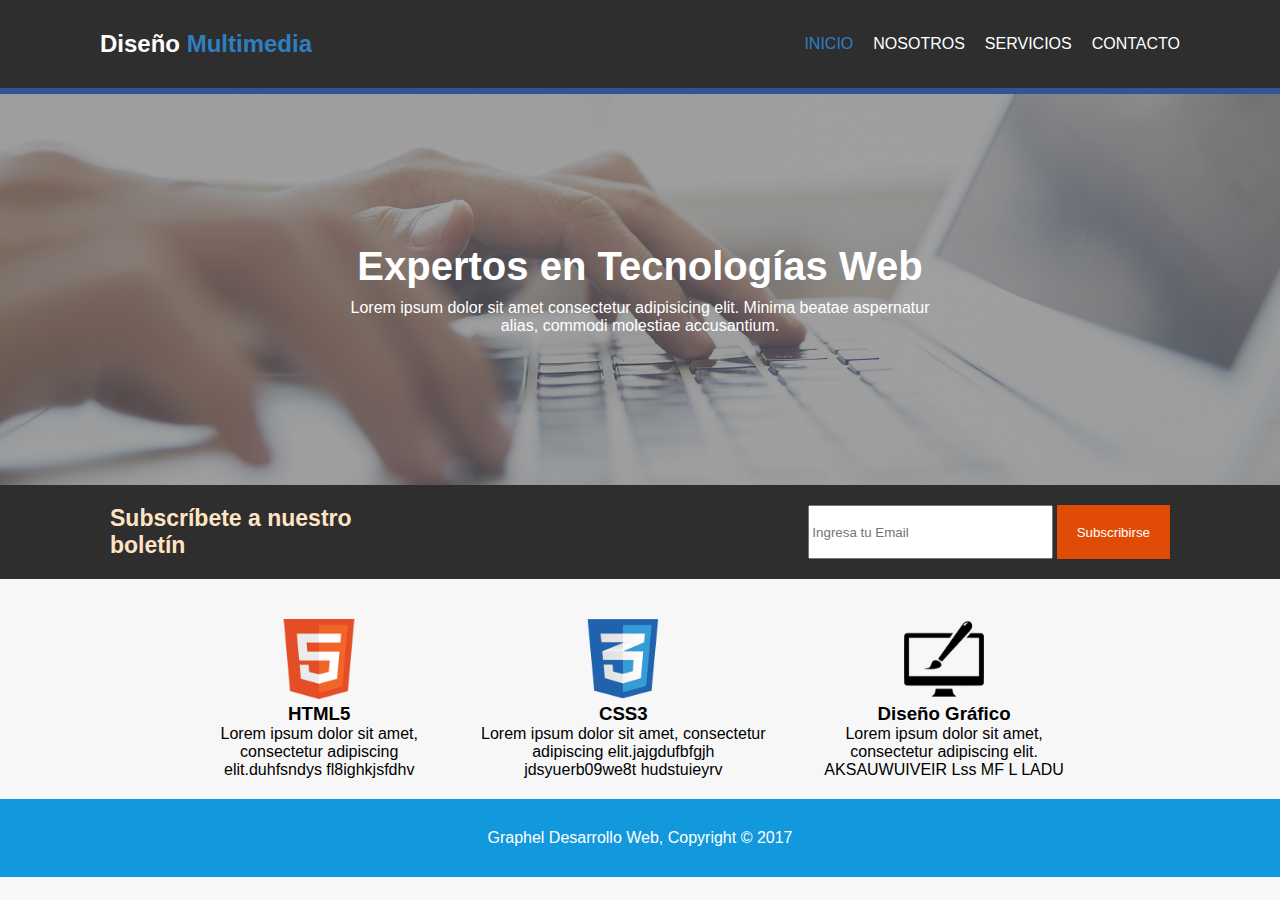
<file: index.html>
<!DOCTYPE html>
<html lang="en">
<head>
    <meta charset="UTF-8">
    <meta name="viewport" content="width=device-width, initial-scale=1.0">
    <title>Pagina Principal</title>
    <link rel="stylesheet" href="style/styles.css">
</head>
<header>
<div class="titulo">
    <h2>Diseño <span class="titu">Multimedia</span></h2>
</div>
 <nav >
        <a href="index.html" class="men">INICIO</a>
    <a href="pages/nosotros.html">NOSOTROS</a>
        <a href="pages/servicios.html">SERVICIOS</a>
        <a href="pages/contacto.html">CONTACTO</a> 
    </nav>
</header>
<body>
<section class="img">
    <h1>Expertos en Tecnologías Web</h1>
    <p>Lorem ipsum dolor sit amet consectetur adipisicing elit. Minima beatae aspernatur alias, commodi molestiae accusantium.</p>
  </section>
<section class="web">
     <article class="suscribirse">
   <p>Subscríbete a nuestro boletín</p>
    <input type="email" placeholder="Ingresa tu Email">
    <button>Subscribirse</button>
</article>
</section>
<section class="logo">
    <article>
        <img src="assets/images/logo_html.png" alt="">
         <h3>HTML5</h3>
        <p>Lorem ipsum dolor sit amet, consectetur adipiscing elit.duhfsndys fl8ighkjsfdhv        </p>
    </article>
 <article>
        <img src="assets/images/logo_css.png" alt="">
         <h3>CSS3</h3>
        <p>Lorem ipsum dolor sit amet, consectetur adipiscing elit.jajgdufbfgjh jdsyuerb09we8t hudstuieyrv   </article>
 <article>
        <img src="assets/images/logo_brush.png" alt="">
         <h3>Diseño Gráfico</h3>
        <p>Lorem ipsum dolor sit amet, consectetur adipiscing elit. AKSAUWUIVEIR Lss   MF L LADU    </article>


  </section>
<section class="footer">
    <p>  Graphel Desarrollo Web, Copyright © 2017</p>
</section>

</body>
</html>
</file>
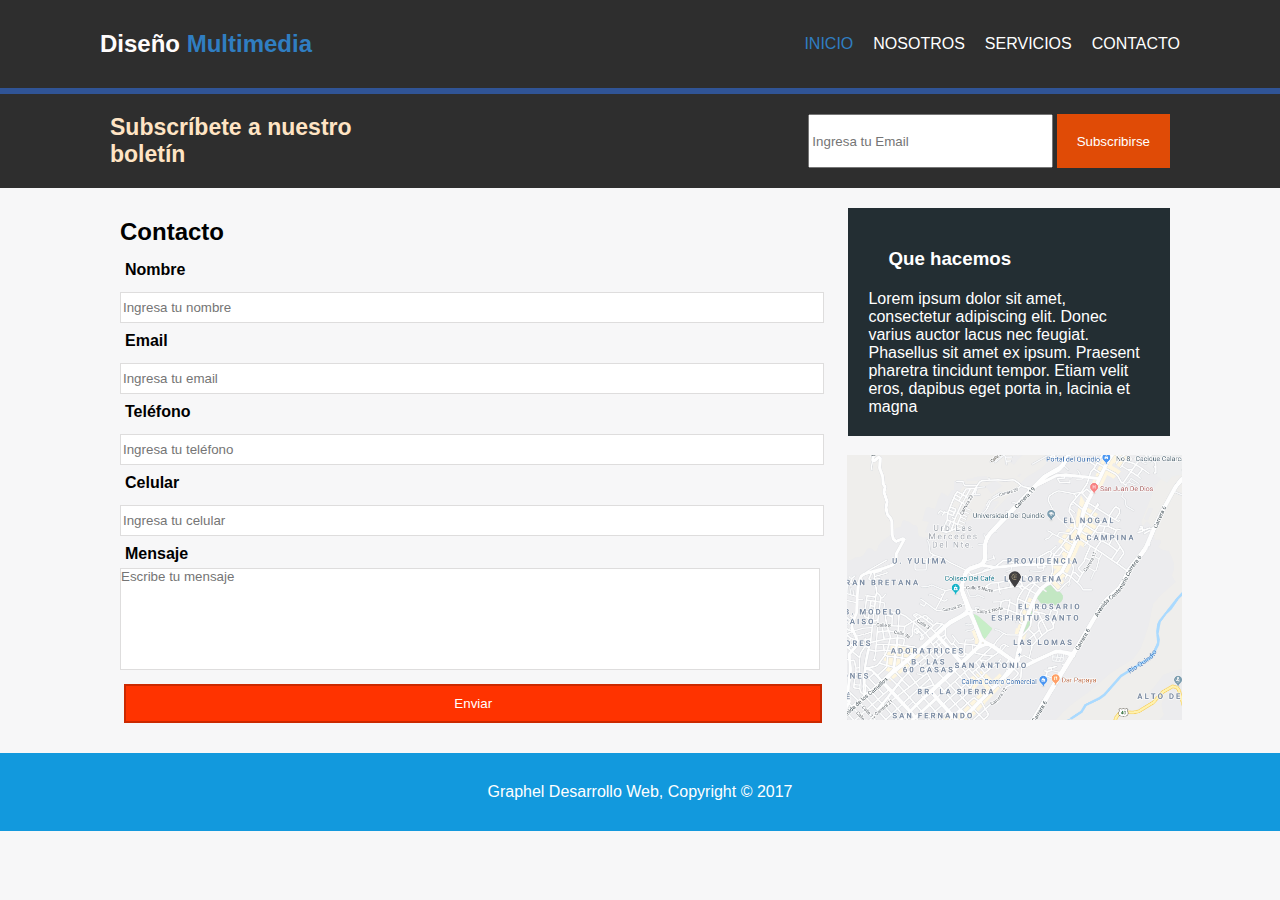
<file: pages/contacto.html>
<!DOCTYPE html>
<html lang="en">
<head>
    <meta charset="UTF-8">
    <meta name="viewport" content="width=device-width, initial-scale=1.0">
    <title>Pagina Principal</title>
    <link rel="stylesheet" href="../style/styles.css">
</head>
<header>
<div class="titulo">
    <h2>Diseño <span class="titu">Multimedia</span></h2>
</div>

 <nav >
        <a href="../index.html" class="men">INICIO</a>
    <a href="nosotros.html">NOSOTROS</a>
        <a href="servicios.html">SERVICIOS</a>
        <a href="contacto.html">CONTACTO</a> 
    </nav>
  </header>
</header>
<body>
    <section class="web">
     <article class="suscribirse">
   <p>Subscríbete a nuestro boletín</p>
    <input type="email" placeholder="Ingresa tu Email">
    <button>Subscribirse</button>
</article>
</section>






     <section class="contenedor">
    <section class="formulario">
      <h2>Contacto</h2>
      <form>
        <label>Nombre</label>
        <input type="text" placeholder="Ingresa tu nombre" class="formu">

        <label>Email</label>
        <input type="email" placeholder="Ingresa tu email" class="formu">

        <label>Teléfono</label>
        <input type="text" placeholder="Ingresa tu teléfono" class="formu">

        <label>Celular</label>
        <input type="text" placeholder="Ingresa tu celular" class="formu">

        <label>Mensaje</label>
        <textarea placeholder="Escribe tu mensaje"></textarea>

        <button type="submit" class="btn-enviar">Enviar</button>
      </form>
    </section>





</div>










<div class="class">
<article class="tex">
    <h3>Que hacemos</h3>
    <p> Lorem ipsum dolor sit amet, consectetur adipiscing elit. Donec varius auctor 
        lacus nec feugiat. Phasellus sit amet ex ipsum. Praesent pharetra tincidunt tempor.
         Etiam velit eros, dapibus eget porta in, lacinia et magna</p>
</article>


<img src="../assets/images/mapaGoogle.png" alt="" class="imag">
</div>
</section>

<section class="footer">
    <p>  Graphel Desarrollo Web, Copyright © 2017</p>
</section>










 

</body>
</file>
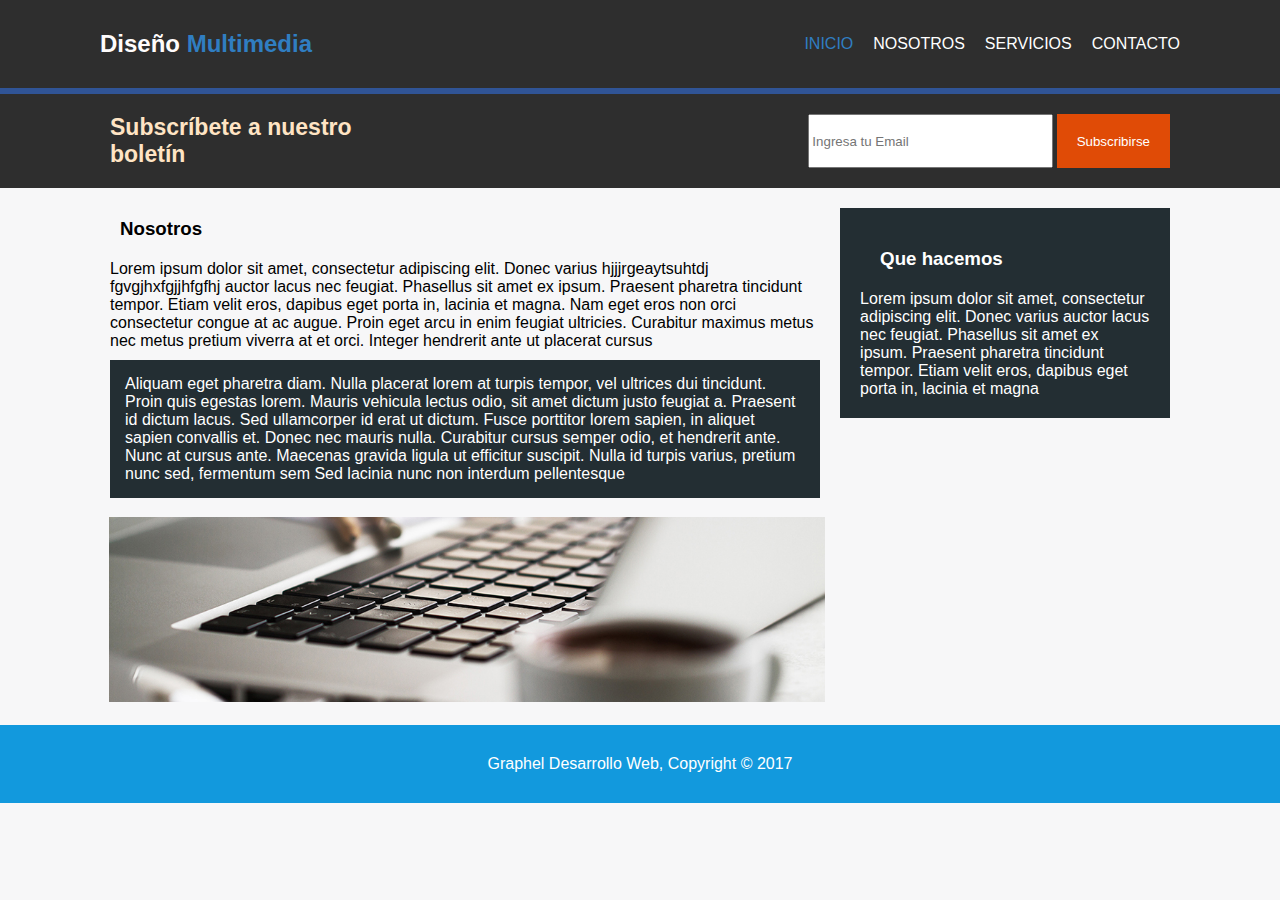
<file: pages/nosotros.html>
<!DOCTYPE html>
<html lang="en">
<head>
    <meta charset="UTF-8">
    <meta name="viewport" content="width=device-width, initial-scale=1.0">
    <title>Pagina Principal</title>
    <link rel="stylesheet" href="../style/styles.css">
</head>
<header>
<div class="titulo">
    <h2>Diseño <span class="titu">Multimedia</span></h2>
</div>
 <nav >
        <a href="../index.html" class="men">INICIO</a>
    <a href="nosotros.html">NOSOTROS</a>
        <a href="servicios.html">SERVICIOS</a>
        <a href="contacto.html">CONTACTO</a> 
    </nav>
</header>
<body>
    <section class="web">
     <article class="suscribirse">
   <p>Subscríbete a nuestro boletín</p>
    <input type="email" placeholder="Ingresa tu Email">
    <button>Subscribirse</button>
</article>
</section>






<section class="contenedor">
<div class="textoo">
<h3>Nosotros</h3>
<article class="texto">
    <p>Lorem ipsum dolor sit amet, consectetur adipiscing elit. Donec varius hjjjrgeaytsuhtdj fgvgjhxfgjjhfgfhj 
    auctor lacus nec feugiat. Phasellus sit amet ex ipsum. Praesent pharetra tincidunt tempor. 
    Etiam velit eros, dapibus eget porta in, lacinia et magna. Nam eget eros non orci consectetur
     congue at ac augue. Proin eget arcu in enim feugiat ultricies. Curabitur
     maximus metus nec metus pretium viverra at et orci. Integer hendrerit ante ut placerat cursus</p>
    </article>

<article  class="text">
    <p>Aliquam eget pharetra diam. Nulla placerat lorem at turpis tempor, 
        vel ultrices dui tincidunt. Proin quis egestas lorem. Mauris vehicula lectus odio, 
        sit amet dictum justo feugiat a. Praesent id dictum lacus. Sed ullamcorper id erat ut dictum.
         Fusce porttitor lorem sapien, in aliquet sapien convallis et. Donec nec mauris nulla.
          Curabitur cursus semper odio, et hendrerit ante. Nunc at cursus ante. Maecenas gravida 
          ligula ut efficitur suscipit. Nulla id turpis varius, pretium nunc sed,
           fermentum sem Sed lacinia nunc non interdum pellentesque</p>
</article>

<img src="../assets/images/891.jpg" alt="" class="imag">
</article>
</div>

<article class="tex">
    <h3>Que hacemos</h3>
    <p> Lorem ipsum dolor sit amet, consectetur adipiscing elit. Donec varius auctor 
        lacus nec feugiat. Phasellus sit amet ex ipsum. Praesent pharetra tincidunt tempor.
         Etiam velit eros, dapibus eget porta in, lacinia et magna</p>
</article>

</section>








<section class="footer">
    <p>  Graphel Desarrollo Web, Copyright © 2017</p>
</section>

</body>
</file>
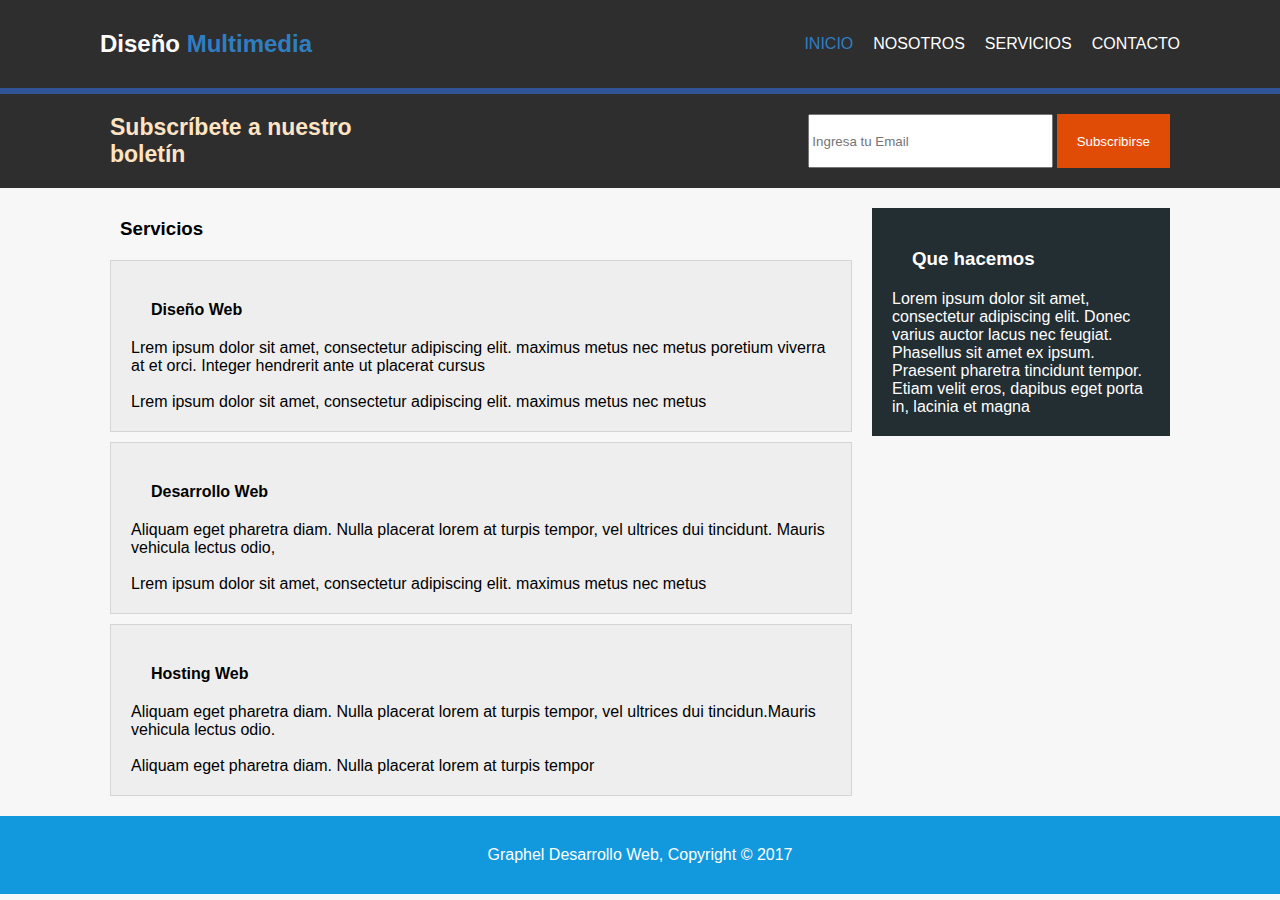
<file: pages/servicios.html>
<!DOCTYPE html>
<html lang="en">
<head>
    <meta charset="UTF-8">
    <meta name="viewport" content="width=device-width, initial-scale=1.0">
    <title>Pagina Principal</title>
    <link rel="stylesheet" href="../style/styles.css">
</head>
<header>
<div class="titulo">
    <h2>Diseño <span class="titu">Multimedia</span></h2>
</div>

 <nav >
        <a href="../index.html" class="men">INICIO</a>
    <a href="nosotros.html">NOSOTROS</a>
        <a href="servicios.html">SERVICIOS</a>
        <a href="contacto.html">CONTACTO</a> 
    </nav>
  </header>
</header>
<body>
    <section class="web">
     <article class="suscribirse">
   <p>Subscríbete a nuestro boletín</p>
    <input type="email" placeholder="Ingresa tu Email">
    <button>Subscribirse</button>
</article>
</section>






<section class="contenedor">
<div class="textoo">
<h3>Servicios</h3>  

<article class="product">
 <h4>Diseño Web</h4>
  <p>Lrem ipsum dolor sit amet, consectetur adipiscing elit.  maximus metus nec metus 
    poretium viverra at et orci. Integer hendrerit ante ut placerat cursus</p>
   <br>
    <p>Lrem ipsum dolor sit amet, consectetur adipiscing elit.  maximus metus nec metus 
   </p>
    </article>

<article  class="product">
<h4>Desarrollo Web</h4>
    <p>Aliquam eget pharetra diam. Nulla placerat lorem at turpis tempor, 
        vel ultrices dui tincidunt. Mauris vehicula lectus odio, 
       </p>
       <br>
        <p>Lrem ipsum dolor sit amet, consectetur adipiscing elit.  maximus metus nec metus 
   </p>
</article>
<article  class="product">
    <h4>Hosting Web</h4>
    <p>Aliquam eget pharetra diam. Nulla placerat lorem at turpis tempor, 
        vel ultrices dui tincidun.Mauris vehicula lectus odio.</p>
<br>
       <p>Aliquam eget pharetra diam. Nulla placerat lorem at turpis tempor</p>
 
</article>















</div>

<article class="tex">
    <h3>Que hacemos</h3>
    <p> Lorem ipsum dolor sit amet, consectetur adipiscing elit. Donec varius auctor 
        lacus nec feugiat. Phasellus sit amet ex ipsum. Praesent pharetra tincidunt tempor.
         Etiam velit eros, dapibus eget porta in, lacinia et magna</p>
</article>

</section>








<section class="footer">
    <p>  Graphel Desarrollo Web, Copyright © 2017</p>
</section>

</body>
</file>
<file: style/styles.css>
*{
      margin: 0;
      padding: 0;
       font-family: Arial, sans-serif;
    }

header{
    border-bottom: 6px  solid rgb(48, 84, 150);
 background: #2e2e2e;
      color: white;
      padding: 30px 0px;
      display: flex;
      justify-content: space-between;
      align-items: center;
}
.titulo{
    color: rgb(255, 252, 252);
    padding: 0px 100px;
     font-family: Arial, sans-serif;

}
.titu{
    color: rgb(48, 126, 194);
}
.men {color: rgb(48, 126, 194);
}

 header h2 span{
      color: #00aaff;
    }
    nav {
      list-style: none;
      display: flex;
      gap: 20px;
   padding-right: 100px;
    display: flex;
    justify-content:space-between;
  gap: 20px;
      text-decoration: none;
      color: white;
    }
    nav a{
      text-decoration: none;
      color: white;
    }
    nav a:hover{
      color: #00aaff;
    }


body{
  background: #efeff079;
}

.img{
    
    background-image: url(../assets/images/cabecera.jpg);
        color: white;
      text-align: center;
      padding: 150px 20px;
      background-position: center; 
  background-size: cover;

    }
    .img h1{
      font-size: 2.5em;
      margin-bottom: 10px;
    }
    .img p{
      max-width: 600px;
      margin: auto;
    }


.web{
background: #2e2e2e;
padding: 10px;
}
button{
    background:#e04b06;;
    color: white;
      border: none;
      padding: 10px 20px;
      margin-left: 4px;
}
input{
margin-left: 380px;
padding: 7px 2px ;
width: 240px ;
}
.suscribirse{
    display: flex;
   margin: 10px 100px;
}
.web .suscribirse p{
    color: bisque;
 font-size: 23px;
 font-family: Arial, sans-serif;
  font-weight: bold;
}
.footer{
    background:#1299dd;
    justify-content: center;
    display: flex;
   padding: 30px;
color: #ffffff;
}

.logo{
      display: flex;
      justify-content: center;
      gap: 40px;
      padding: 40px 200px 20px 200px;
      text-align: center;
    }
.logo article{
      max-width: 600px;
    }
    .logo img{
      width: 80px;
    
    }

/* SECCIÓN NOSOTROS */
     .contenedor{
        display: flex;
        padding: 10px 100px;
        align-items: flex-start;
     }
 
     .texto{
       margin: 10px;
}

     .textoo h3{
       margin: 10px;
       padding: 10px 10px;
      
}
.tex h3{
       margin: 10px;
       padding: 10px 10px;
}


    .text{
        background: #232e33;
        margin: 10px;
        padding: 15px;
        color: #ffffff;
    }
  
    .tex{
background: #232e33;
   margin: 10px;
   padding: 20px 20px;
   color: #ffffff;
    }

 .imag{
    width:98%;
      background-position: center; 
  background-size:inherit;
    margin: 9px;

    } 
     .product{
       margin: 10px; 
       border: -1px solid #878c8f88;
       background: #e3e2e275;
       padding: 20px;
       width: 700px;
        border: 1px solid #b6b6b670;
}
     .product h4{
      padding: 10px 10px;
      margin: 10px;
     }




















 
/* Formulario de contacto */
.formulario {
  padding: 20px;
width: 300%;
  flex-direction: column;
  display:block;
}

.formulario h2 {
  margin-bottom: 15px;
}

.formulario form label {
  margin: 1px 5px 5px;
  font-weight: bold;
width: 300%;
  display: flex;
}

.formulario input,
.formulario textarea {
 flex-direction: column;
  border: 1px solid #c2bfbf88;
 flex-direction: row-reverse;
width: 100%;
}

.formulario textarea {
  height: 100px;
  resize: none;
}

.btn-enviar {
  background: #ff3300;
  color: #fff;
  border: 2px solid #cc2900;
  padding: 10px;
  width: 100%;
  margin-top: 10px;
  cursor: pointer;
}

.btn-enviar:hover {
  background: #cc2900;
}
.class{
  flex-direction: column;
}
.formu{
 flex-direction: row-reverse;
  margin: 8px 0px;
   background:#ffffff;
  border: 1px solid #ccc6c6c5;
width: 100%;
}
</file>
